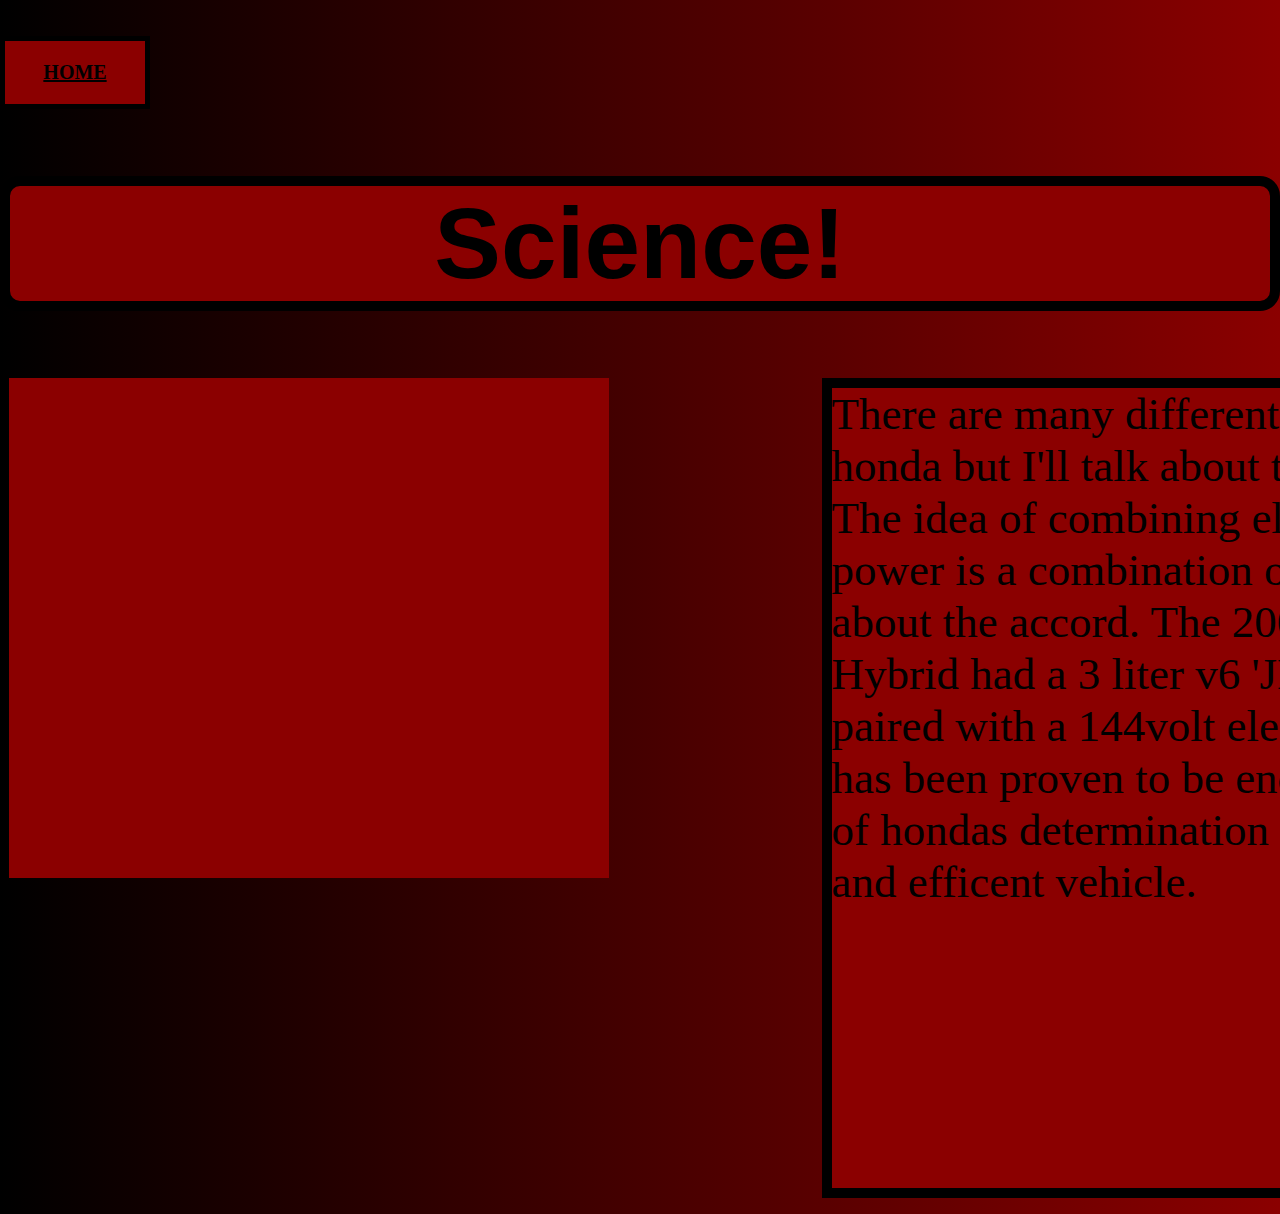
<file: home-2.html>
<!DOCTYPE html>
 <html>
  <link href="css.css" type="text/css" rel="stylesheet">
 
  <body>
 
 <h3> <a href="index.html"> HOME </a> </h3>
 
 <h1>
  Science!
  </h1>


 



<div class="grid2">
  <div class="modulepictures">  </div>
  <div class="module2">There are many different science aspects of honda but I'll talk about their hybrid technology!
The idea of combining electric power and gas power is a combination of effciency! I'll talk about the accord. The 2007 Honda Accord Hybrid had a 3 liter
v6 'JNA1' engine that was paired with a 144volt electric motor. This engine has been proven to be endlessly reliable because of
hondas determination to deliver a dependable and efficent vehicle.  
  
  
  
  </div>
 

</div>
  
  </div>



  </body>
  </html>
</file>
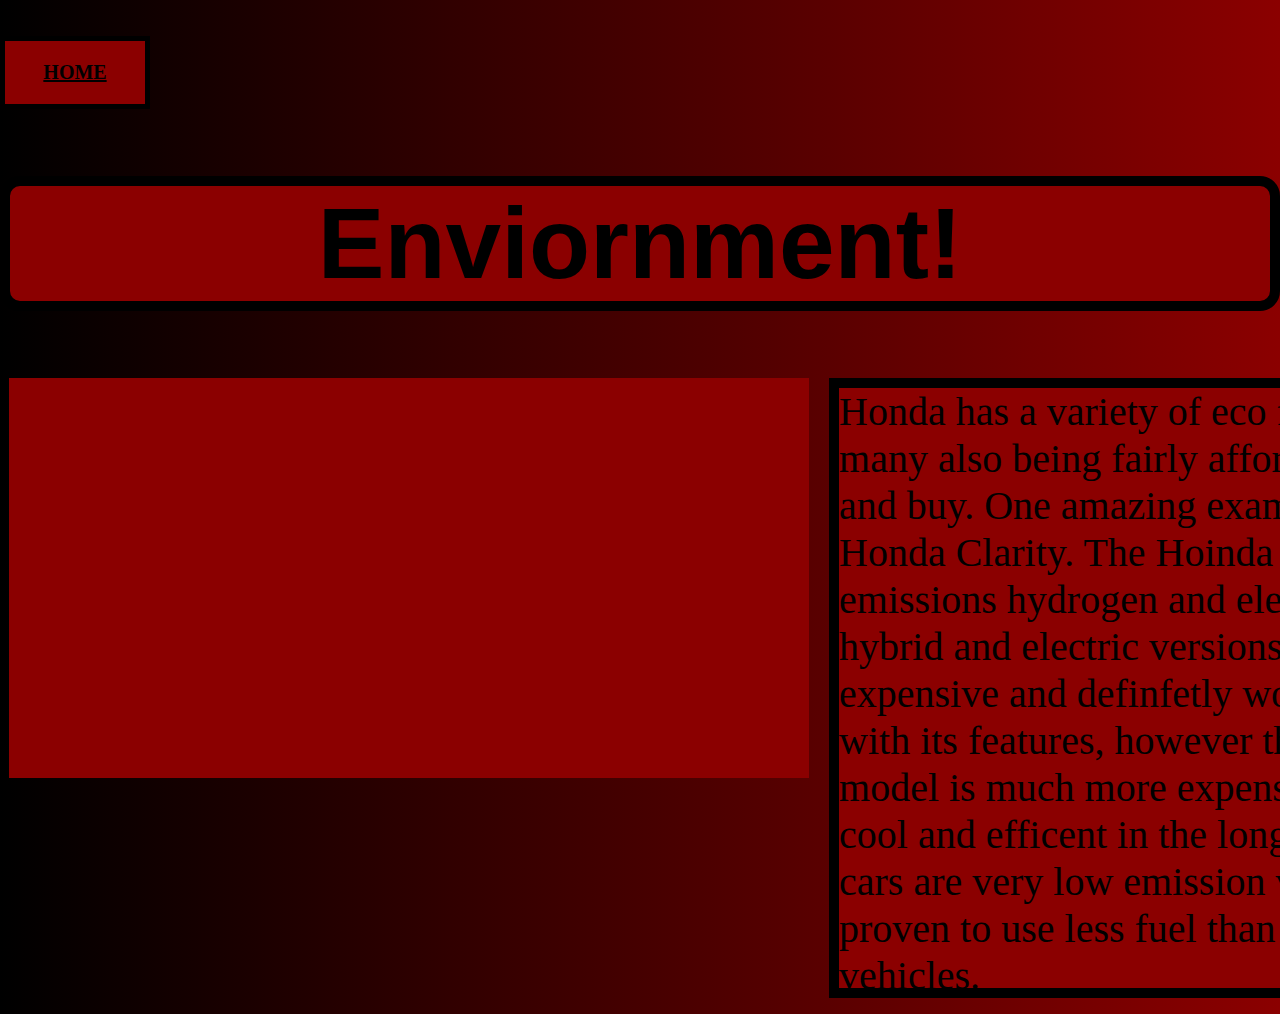
<file: home-3.html>
<!DOCTYPE html>
 <html>
  <link href="css.css" type="text/css" rel="stylesheet">
 
  <body>
 
 <h3> <a href="index.html"> HOME </a> </h3>
 
 <h1>
  Enviornment!
  </h1>


 



<div class="grid3">
  <div class="modulepictures2">   </div>
  <div class="module3">  Honda has a variety of eco friendly cars, many also being fairly affordable to own and buy.
 One amazing example is the Honda Clarity. The Hoinda Clarity is a zero emissions hydrogen and electric car,
 the hybrid and electric versions are less expensive and definfetly worth the money with its features, however the hydrogen model is
 much more expensive but really cool and efficent in the long run. These cars are very low emission vehicles and are proven to use less fuel than a lot of other vehicles.


  </div>


</div>
  
  </div>



  </body>
  </html>
</file>
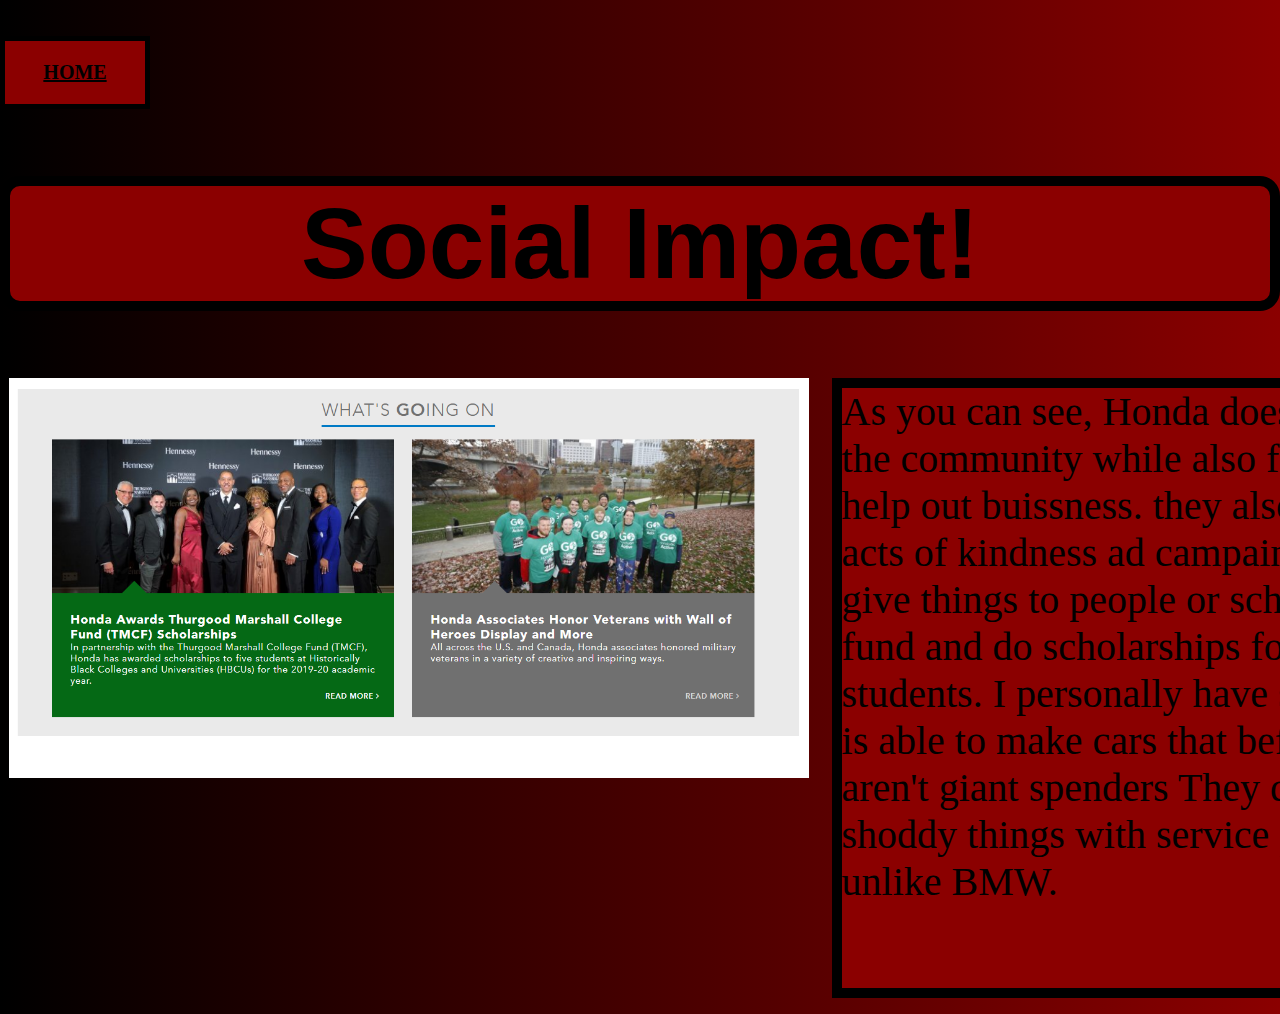
<file: home-4.html>
<!DOCTYPE html>
 <html>
  <link href="css.css" type="text/css" rel="stylesheet">
 
  <body>
 <h3> <a href="index.html"> HOME </a> </h3>
 
 <h1>
    Social Impact!
  </h1>


 



<div class="grid4">
  
  <div class="modulepictures3">    </div>
  <div class="module4">As you can see, Honda does reach out to the community while also finding way to help out buissness.
they also have a random acts of kindness ad campain where they give things to people or schools. 
Also they fund and do scholarships for college students. I personally have seen how honda is able to make cars that befefit people that aren't giant spenders
They don't do any shoddy things with service parts or mileage unlike BMW. 

  </div>
 

</div>
  
  </div>



  </body>
  </html>
</file>
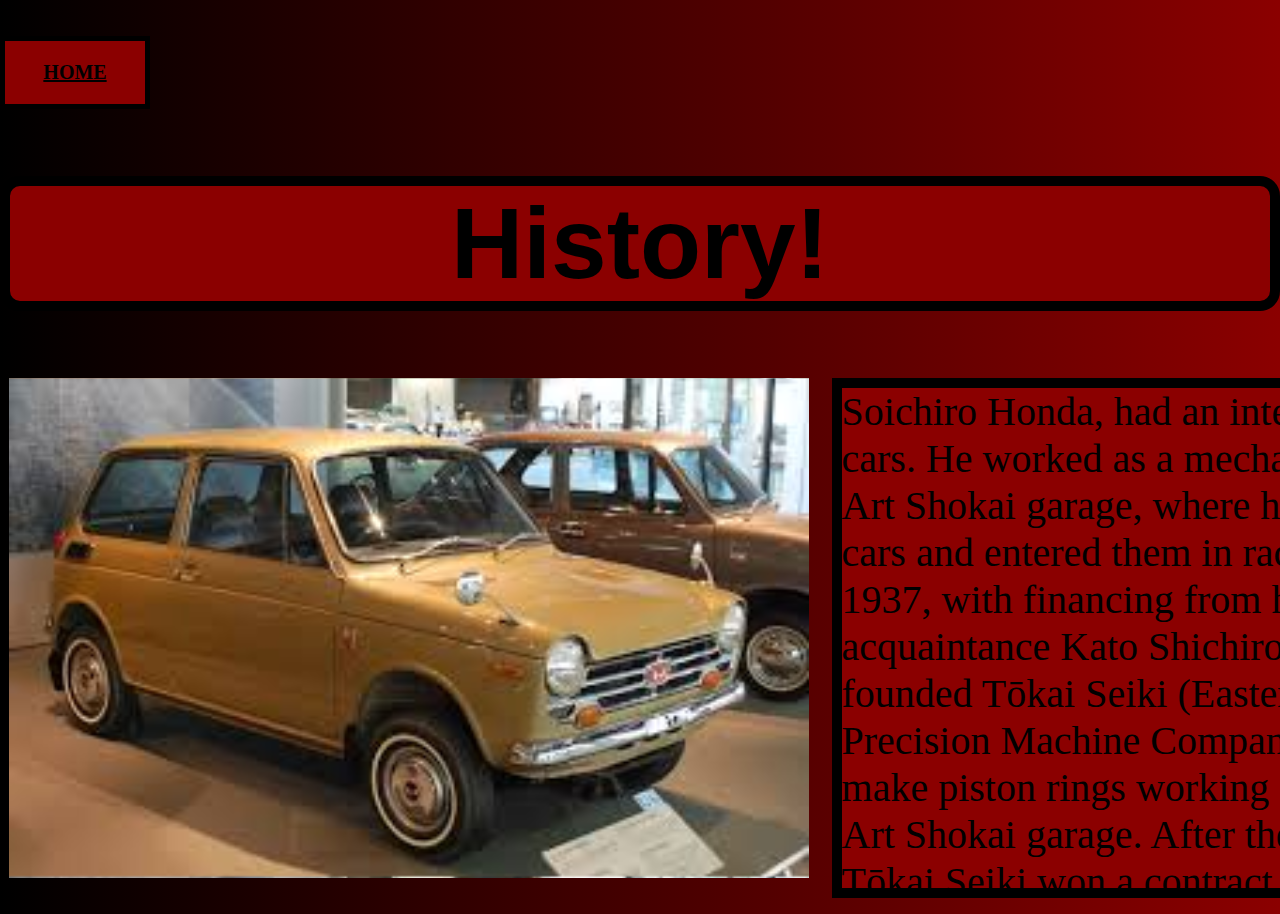
<file: home-5.html>
<!DOCTYPE html>
 <html>
  <link href="css.css" type="text/css" rel="stylesheet">
 
  <body>
 
 <h3> <a href="index.html"> HOME </a> </h3>
 <h1>
  History!
  </h1>


 



<div class="grid5">
  
 <div class="modulepictures4">   </div>
  <div class="module5"> 
 Soichiro Honda, had an interest in cars. He worked as a mechanic at the Art Shokai garage, where he tuned cars and entered them in races. In 1937, with financing from his acquaintance Kato Shichiro, Honda founded Tōkai Seiki (Eastern Sea Precision Machine Company) to make piston rings working out of the Art Shokai garage. After the failures, Tōkai Seiki won a contract to supply piston rings to Toyota, but lost the contract due to the poor quality of their products. After attending engineering school without graduating, and visiting factories around Japan to better understand Toyota's quality control processes, by 1941 Honda was able to mass-produce piston rings acceptable to Toyota, using an automated process that could employ even unskilled war laborers.
 Honda essentially was created after sochiro realized that he had an amazing automation process that could fuel his own car manufactuer. 
</div>
  

</div>
  
  </div>



  </body>
  </html>
</file>
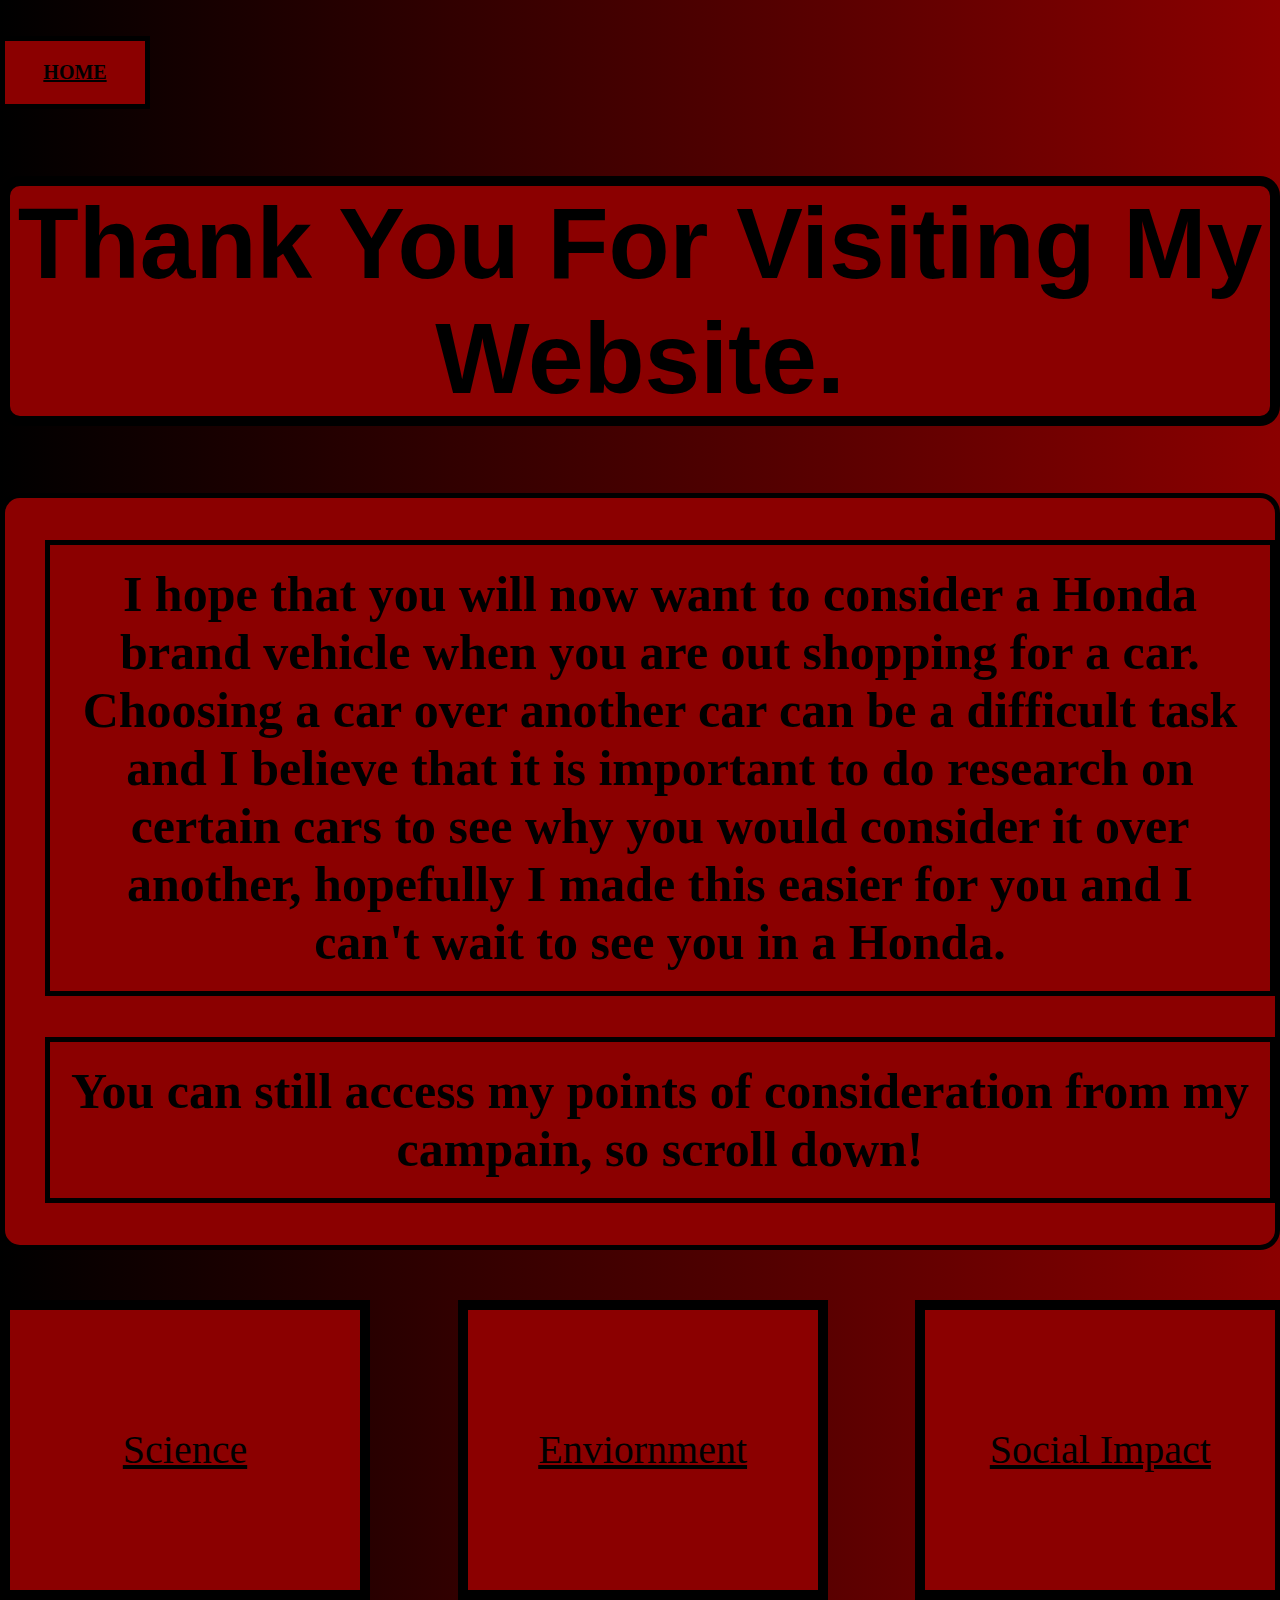
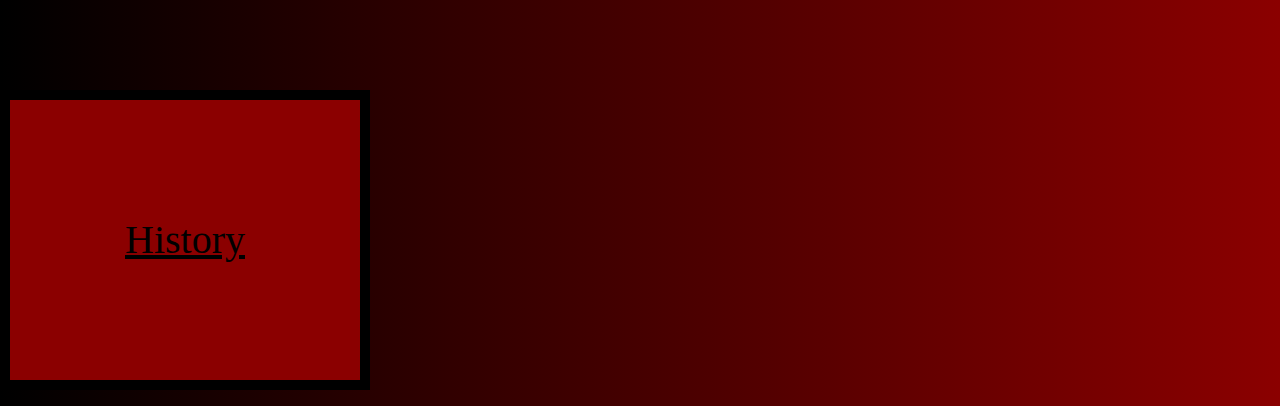
<file: home-6.html>
<!DOCTYPE html>
 <html>
  <link href="css.css" type="text/css" rel="stylesheet">
 
  <body>
 <h3> <a href="index.html"> HOME </a> </h3>
 
 
 <h1>
  Thank You For Visiting My Website.
  </h1>


<ul>
 
 <h2> I hope that you will now want to consider a Honda brand vehicle when you are out shopping for a car. Choosing a car over another car can be a difficult task
 and I believe that it is important to do research on certain cars to see why you would consider it over another, hopefully I made this easier for you and I can't wait to see you in a Honda. 
 </h2>

<h2> 
You can still access my points of consideration from my campain, so scroll down!
</h2>

</ul>
 



<div class="grid">
  <div class="module"> <a href="home-2.html"> Science </a> </div>
  <div class="module"> <a href="home-3.html"> Enviornment </a></div>
  <div class="module"> <a href="home-4.html"> Social Impact </a> </div>
  <div class="module"> <a href="home-5.html"> History </a></div>

</div>


  </body>
  </html>
</file>
<file: css.css>
body {
  background-image: linear-gradient(-90deg, darkred, black);

  /*background-image: url("https://images.wallpaperscraft.com/image/honda_civic_si_black_front_view_city_99210_1920x1080.jpg");
  background-size: 1920px;*/
}

h1{
background-color: darkred;
text-align: center;
font-size: 100px;
border-style: solid;
border-width: 10px;
border-radius: 20px;
font-family: Helvetica;

 
}




h2 {
padding: 20px;
background-color: darkred;
text-align: center;
font-size: 50px;
border-style: solid;
border-width: 5px;
font-family: "Georgia", Times, serif;
}

h3 {
padding: 20px;
background-color: darkred;
text-align: center;
font-size: 20px;
border-style: solid;
border-width: 5px;
font-family: "Georgia", Times, serif;
max-width: 5em;
}

h4 {
font-size: 30px;
padding: 20px;
background-color: darkred;
text-align: center;
font-size: 20px;
border-style: solid;
border-width: 5px;
border-radius: 20px;
font-family: "Georgia", Times, serif;
max-width: 6em;
}
a{
color:black;
transition: 0.4s;
}

a:hover, a:active {
  font-size: 105%;
  color: red;
}

ul {
background-color: darkred;
font-size:50px;
border-style: solid;
border-width: 5px;
border-radius: 20px;
font-family: "Georgia", Times, serif;
}


body {
  margin: 0 auto;
  max-width: 105em;
  padding: 1em 0;
}

img {
position: absolute;
width: 1690px;
height: 900px ;
margin-left: auto;
margin-right: auto;
display: block;
z-index: -1;
}
.modulepictures {
  transition: 0.4s;
  background-color: darkred;
   background-image: url("https://blog.ucsusa.org/wp-content/uploads/2013/11/2014_Accord_Hybrid_Tech_1.jpg");
   background-size: 800px;
  display: flex;
  height: 500px;
  width: 600px;
  margin: bottom;
  margin-left: 9px;
  margin-right: 1px;
 font-size: 10px;

}
.modulepictures2 {
  transition: 0.4s;
  background-color: darkred;
   background-image: url("https://csr.honda.com/wp-content/uploads/2015/11/1.2.2_main.jpg");
   background-size: 1000px;
  display: flex;
  height: 400px;
  width: 800px;
  margin: bottom;
  margin-left: 9px;
  margin-right: 1px;
 font-size: 10px;
 
}
.modulepictures3 {
  transition: 0.4s;
  background-color: darkred;
   background-image: url("bonda.png");
   background-size: 800px;
  display: flex;
  height: 400px;
  width: 800px;
  margin: bottom;
  margin-left: 9px;
  margin-right: 1px;
 font-size: 10px;

}
.modulepictures4 {
  transition: 0.4s;
  background-color: darkred;
   background-image: url("download.jpg");
   background-size: 800px;
  display: flex;
  height: 500px;
  width: 800px;
  margin: bottom;
  margin-left: 9px;
  margin-right: 1px;
 font-size: 10px;

}

.grid {
  display: grid;
  display: grid;
  grid-template-columns: repeat(auto-fill, minmax(350px, 1fr));
  grid-auto-rows: minmax(180px, auto);
  grid-gap: 90px 93px;
}

.module {
  background-color: darkred;
  border-width: 10px;
  border-style: solid;
  display: flex;
  align-items: center;
  justify-content: center;
  height: 280px;
  width: 350px;
  margin: bottom;
  margin-left: 0px;
  margin-right: 8px;
  font-size: 40px;
  flex: 1 1 200px;
}

.grid2 {
  display: grid;
  grid-template-columns: repeat(auto-fill, minmax(320px, 1fr));
  grid-auto-rows: minmax(150px, auto);
  grid-gap: 10px 345.05px;
  float: center;
  font-family: "Georgia", Times, serif;
}

.module2 {
  transition: 0.4s;
  background-color: darkred;
  border-width: 10px;
  border-style: solid;
  display: flex;
  justify-content: center;
  height: 800px;
  width: 900px;
  margin: bottom;
  margin-left: 9px;
  margin-right: 1px;
 font-size: 45px;
  flex: 1 1 200px;
}


.grid3 {
  display: grid;
  grid-template-columns: repeat(auto-fill, minmax(320px, 1fr));
  grid-auto-rows: minmax(150px, auto);
  grid-gap: 10px 360.05px;
  float: center;
  font-family: "Georgia", Times, serif;
}

.module3 {
   transition: 0.4s;
 overflow-y: hidden;
  overflow: scroll;
  background-color: darkred;
  border-width: 10px;
  border-style: solid;
  display: flex;
  justify-content: center;
  height: 600px;
  width: 700px;
  margin: bottom;
  margin-left: 9px;
  margin-right: 1px;
  font-size: 40px;
  flex: 1 1 200px;
}
.grid4 {
  display: grid;
  grid-template-columns: repeat(auto-fill, minmax(320px, 1fr));
  grid-auto-rows: minmax(150px, auto);
  grid-gap: 10px 365.05px;
  float: center;
}

.module4 {
   transition: 0.4s;
  background-color: darkred;
  border-width: 10px;
  border-style: solid;
  display: flex;
  height: 600px;
  width: 700px;
  margin: bottom;
  margin-left: 9px;
  margin-right: 1px;
  font-size: 40px;
  flex: 1 1 200px;
}

.grid5 {
  display: grid;
  grid-template-columns: repeat(auto-fill, minmax(320px, 1fr));
  grid-auto-rows: minmax(150px, auto);
  grid-gap: 10px 365.05px;
  float: center;
}

.module5 {
   transition: 0.4s;
    overflow: scroll;
  background-color: darkred;
  border-width: 10px;
  border-style: solid;
  display: flex;
  height: 500px;
  width: 600px;
  margin: bottom;
  margin-left: 9px;
  margin-right: 1px;
  font-size: 40px;
  flex: 1 1 200px;
}
</file>
